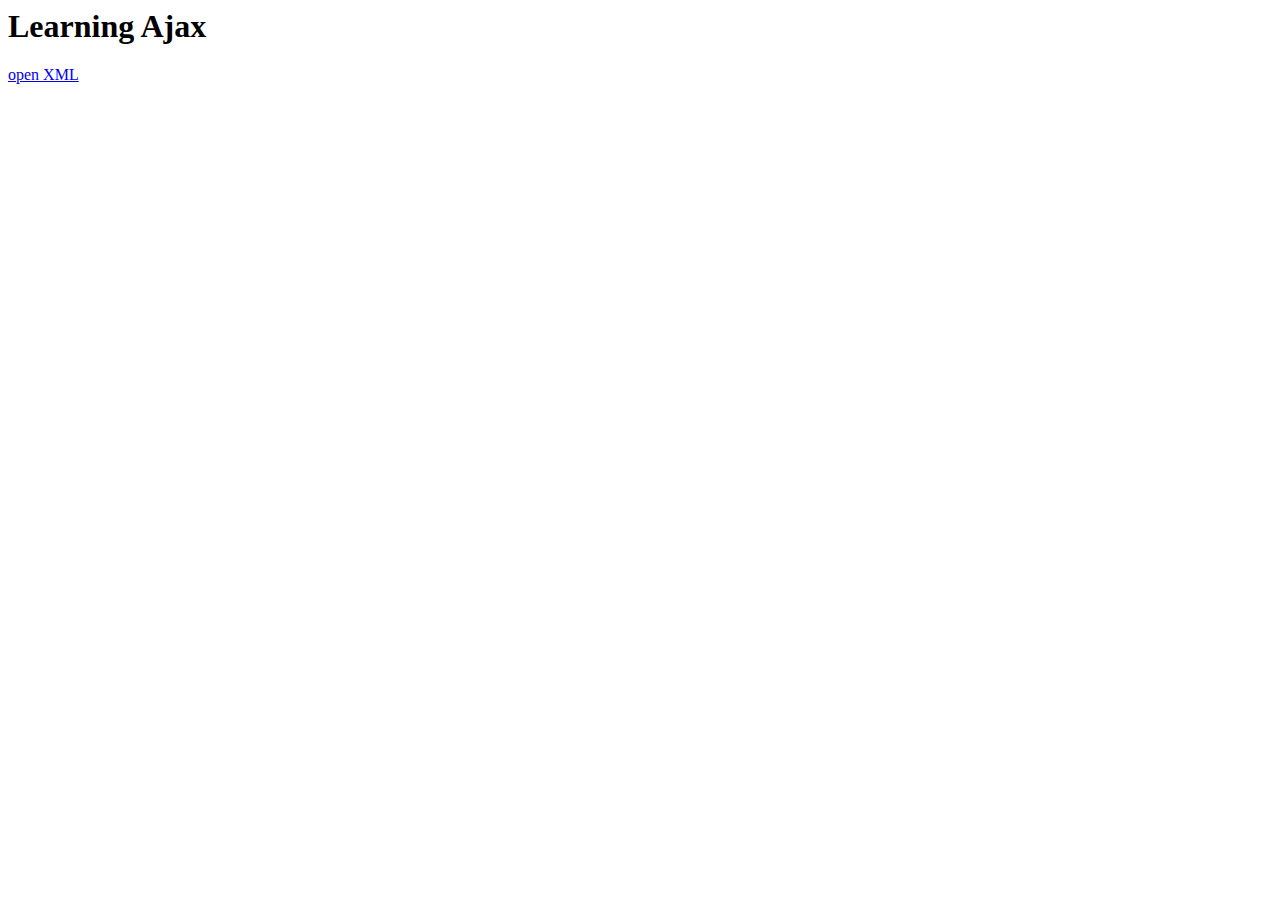
<file: ajax/index.html>
<html>

<head>
    <script src="http://code.jquery.com/jquery-1.10.2.js"></script> 
    </head>

    
    <body>
    
    
    <h1>  Learning Ajax</h1>
      
        <a href="files/ajax.xml">open XML</a>
        <br>
    
        <script src="js/main.js"></script>
        
    </body>
    
</html>
</file>
